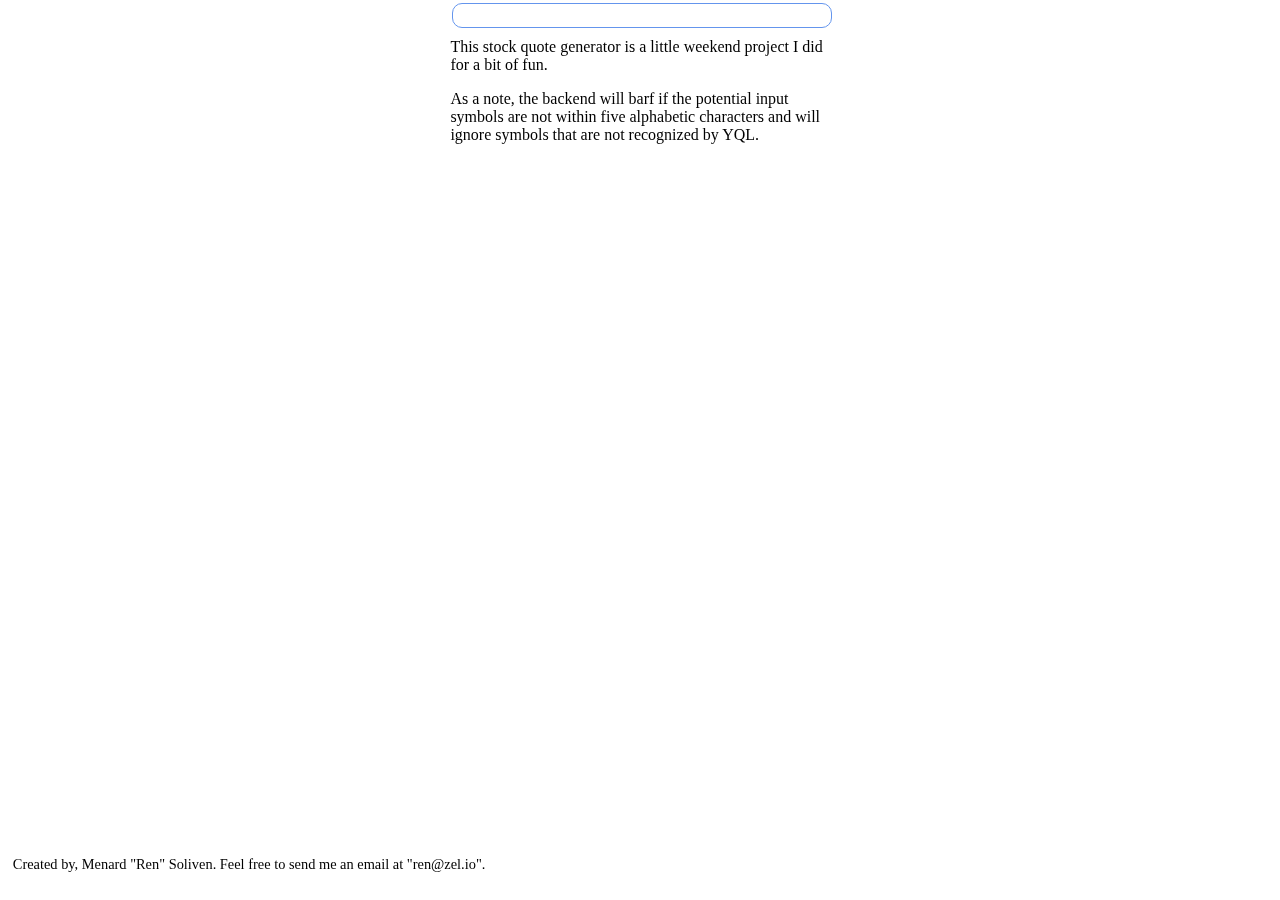
<file: WebContent/index.html>
<!DOCTYPE html>
<html>
  <head>
    <meta charset="UTF-8">
    <script src="stockQuote.js" defer></script>
    <link rel="stylesheet" type="text/css" href="s.css">
  </head>
  <body id="bdy">
    <div id="hdr">
       <div id="frm" tooltip="Comma Delimited Ticker Symbols. Ex: IBM, AAPL, GOOG">
         <input type="text" id="idStockSymbols"/>
       </div>
   </div>
    <div id="content">
	    <div id="resultTables"></div>
	    <article id="articleAbout">
	     <p>This stock quote generator is a little weekend project I did for a bit of fun.</p> 
	     <p>As a note, the backend will barf if the potential input symbols are not within five alphabetic characters
	      and will ignore symbols that are not recognized by YQL.</p>
	    </article>
    </div>
    <footer id="ftr">Created by, Menard "Ren" Soliven. Feel free to send me an email at "ren@zel.io".</footer>
  </body>

</html>
</file>
<file: WebContent/s.css>
@charset "UTF-8";
*:focus{
    outline: none
}
#content{
    margin-left: 35%;
    margin-right: 35%;
    margin-top: 2%;
}
#resultTables {
    font-family: georgia;
    position: relative;
}
.classStockTables{
	position:relative;
	z-index:-1;
}
.classTblCell0 {
    font-style: oblique;
}
.classTblCell1 {
    position: absolute;
    right: 0%;
}
#frm {
	  position: relative;
    font-family: georgia;
    margin-left: 35%;
    margin-right: 35%;
    margin-top: 0.25%;
    margin-bottom: 0.25%;
    border-style: solid;
    border-width: 1px;
    border-radius:10px;
    z-index:10;
    background-color:#FFFFFF;
}
#idStockSymbols {
    overflow: hidden;
    width: 100%;
    position: relative;
    height: 80%;
    margin-left: 1.5%;
    margin-top: 1%;
    border: hidden;
    width: 97%;
    margin-bottom: 1%;
    font-family: sans-serif;
    z-index:11;
    padding: 0;
    white-space: pre;
}
[tooltip]:before {
    /* needed - do not touch */
    content: attr(tooltip);
    position: absolute;
    opacity: 0;
    
    /* customizable */
    transition: all 0.15s ease;
    padding: 10px;
    color: #B5C8F;
    border-radius: 10px;
    box-shadow: 1px 1px 1px silver;    
}
[tooltip]:hover:before {
    /* needed - do not touch */
    opacity: 1;
    
    /* customizable */
    background: #B5C8FF;
    margin-top: 5%;
    margin-left: 0%;
    z-index: 10;
}
#hdr{
    position: fixed;
    top: 0;
    width: 99%;
}
#ftr{
	position: fixed;
	bottom:3%;
	left:1%;
  font-family: georgia;
  font-size: 90%;
}
#articleAbout{
	position:relative;
	margin-top: 10%;
	font-family: georgia;
}
</file>
